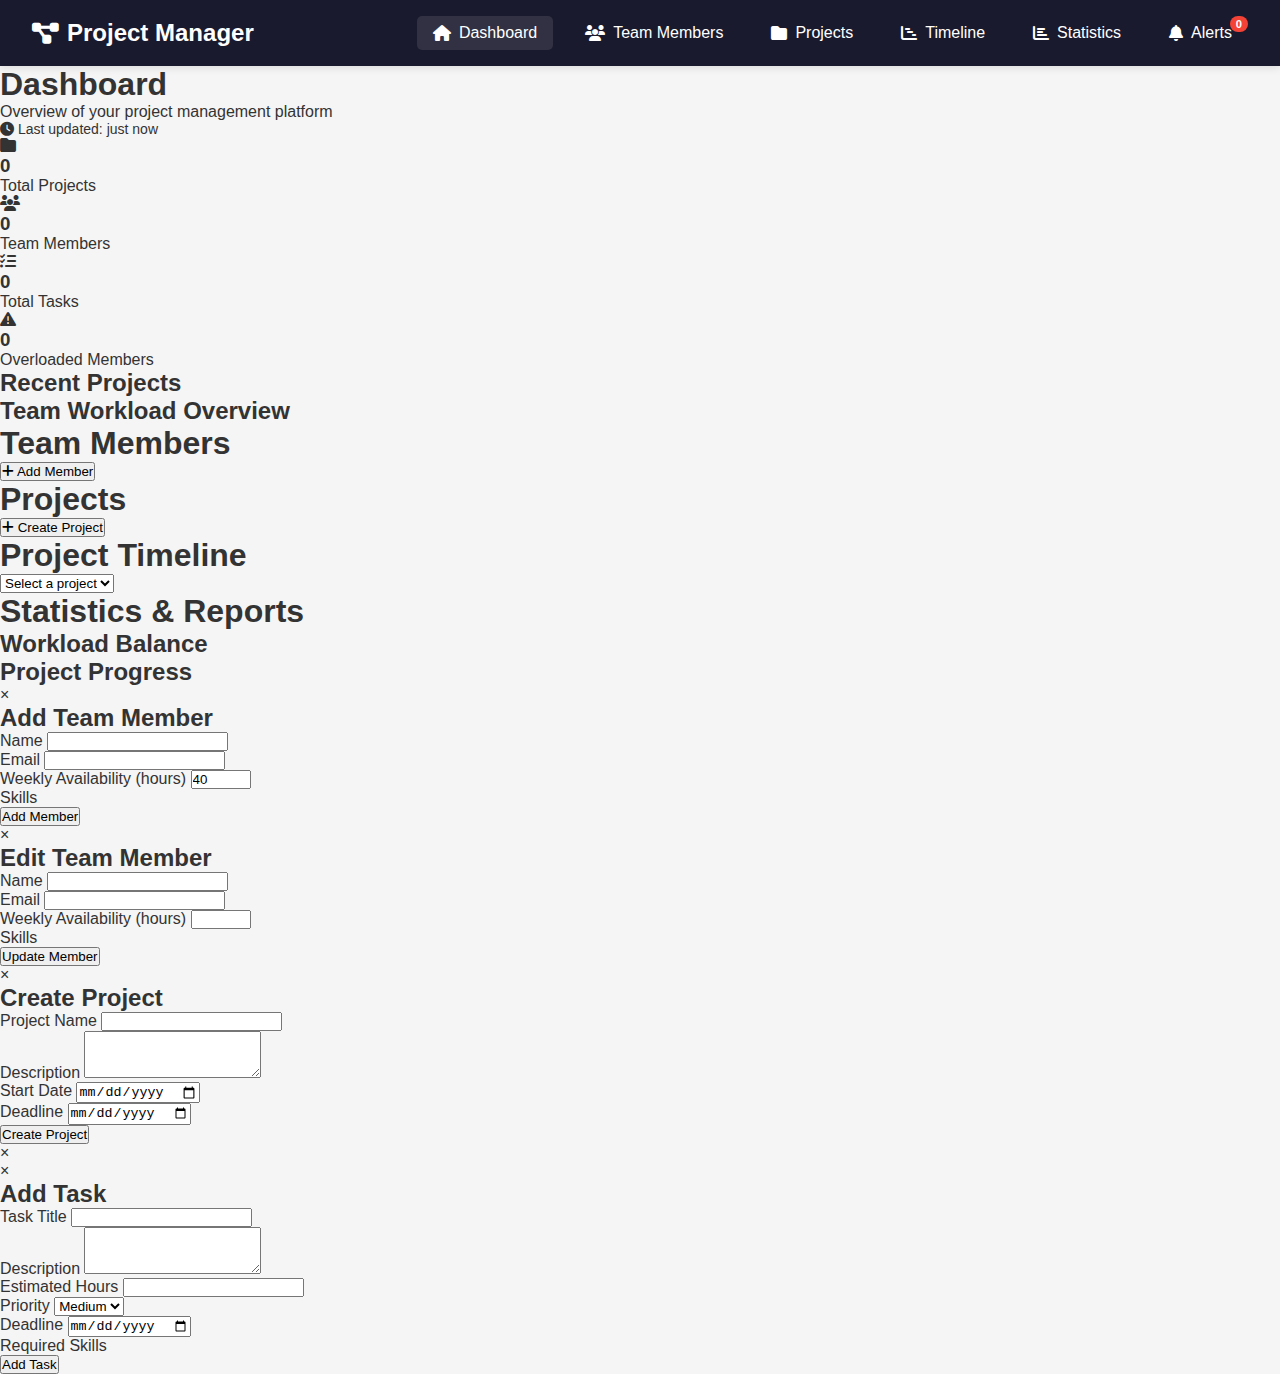
<file: src/main/java/webapp/index.html>
<!DOCTYPE html>
<html lang="en">
<head>
    <meta charset="UTF-8">
    <meta name="viewport" content="width=device-width, initial-scale=1.0">
    <title>Project Management Platform - Professional Dashboard</title>
    <link rel="preconnect" href="https://fonts.googleapis.com">
    <link rel="preconnect" href="https://fonts.gstatic.com" crossorigin>
    <link href="https://fonts.googleapis.com/css2?family=Inter:wght@300;400;500;600;700;800&display=swap" rel="stylesheet">
    <link rel="stylesheet" href="css/style.css">
    <link rel="stylesheet" href="https://cdnjs.cloudflare.com/ajax/libs/font-awesome/6.4.0/css/all.min.css">
</head>
<body>
<nav class="navbar">
    <div class="nav-brand">
        <i class="fas fa-project-diagram"></i>
        <span>Project Manager</span>
    </div>
    <ul class="nav-menu">
        <li><a href="#" onclick="" class="active"><i class="fas fa-home"></i> Dashboard</a></li>
        <li><a  href="#" onclick="showPage('members')"><i class="fas fa-users"></i> Team Members</a></li>
        <li><a href="#" onclick=""><i class="fas fa-folder"></i> Projects</a></li>
        <li><a href="#" onclick=""><i class="fas fa-chart-gantt"></i> Timeline</a></li>
        <li><a href="#" onclick=""><i class="fas fa-chart-bar"></i> Statistics</a></li>
        <li class="alert-badge">
            <a href="#" onclick="">
                <i class="fas fa-bell"></i> Alerts
                <span class="badge" id="alertBadge">0</span>
            </a>
        </li>
    </ul>
</nav>
    <div class="container">
        <!-- Dashboard Page -->
        <div id="dashboard" class="page active">
            <div class="page-header">
                <div>
                    <h1>Dashboard</h1>
                    <p>Overview of your project management platform</p>
                </div>
                <div style="display: flex; gap: 0.5rem; align-items: center;">
                    <span style="color: var(--text-secondary); font-size: 0.875rem;">
                        <i class="fas fa-clock"></i> Last updated: <span id="lastUpdate">just now</span>
                    </span>
                </div>
            </div>
            
            <div class="stats-grid">
                <div class="stat-card">
                    <div class="stat-icon blue">
                        <i class="fas fa-folder"></i>
                    </div>
                    <div class="stat-content">
                        <h3 id="totalProjects">0</h3>
                        <p>Total Projects</p>
                    </div>
                </div>
                <div class="stat-card">
                    <div class="stat-icon green">
                        <i class="fas fa-users"></i>
                    </div>
                    <div class="stat-content">
                        <h3 id="totalMembers">0</h3>
                        <p>Team Members</p>
                    </div>
                </div>
                <div class="stat-card">
                    <div class="stat-icon orange">
                        <i class="fas fa-tasks"></i>
                    </div>
                    <div class="stat-content">
                        <h3 id="totalTasks">0</h3>
                        <p>Total Tasks</p>
                    </div>
                </div>
                <div class="stat-card">
                    <div class="stat-icon red">
                        <i class="fas fa-exclamation-triangle"></i>
                    </div>
                    <div class="stat-content">
                        <h3 id="overloadedMembers">0</h3>
                        <p>Overloaded Members</p>
                    </div>
                </div>
            </div>

            <div class="dashboard-content">
                <div class="card">
                    <h2>Recent Projects</h2>
                    <div id="recentProjects" class="list-container"></div>
                </div>
                <div class="card">
                    <h2>Team Workload Overview</h2>
                    <div id="workloadOverview" class="workload-container"></div>
                </div>
            </div>
        </div>

        <!-- Members Page -->
        <div id="members" class="page">
            <div class="page-header">
                <h1>Team Members</h1>
                <button class="btn btn-primary" onclick="showAddMemberModal()">
                    <i class="fas fa-plus"></i> Add Member
                </button>
            </div>
            <div id="membersList" class="cards-grid"></div>
        </div>
        <!-- Projects Page -->
        <div id="projects" class="page">
            <div class="page-header">
                <h1>Projects</h1>
                <button class="btn btn-primary" onclick="showAddProjectModal()">
                    <i class="fas fa-plus"></i> Create Project
                </button>
            </div>
            <div id="projectsList" class="cards-grid"></div>
        </div>
                <!-- Timeline Page -->
        <div id="timeline" class="page">
            <div class="page-header">
                <h1>Project Timeline</h1>
                <select id="timelineProjectSelect" onchange="loadTimeline()" class="select-input">
                    <option value="">Select a project</option>
                </select>
            </div>
            <div class="card">
                <div id="timelineContainer" class="timeline-canvas-container"></div>
            </div>
        </div>

        <!-- Statistics Page -->
        <div id="statistics" class="page">
            <div class="page-header">
                <h1>Statistics & Reports</h1>
            </div>
            <div class="stats-section">
                <div class="card">
                    <h2>Workload Balance</h2>
                    <div id="workloadChart" class="chart-container"></div>
                </div>
                <div class="card">
                    <h2>Project Progress</h2>
                    <div id="progressChart" class="chart-container"></div>
                </div>
            </div>
        </div>

        <!-- Add Member Modal -->
        <div id="addMemberModal" class="modal">
            <div class="modal-content">
                <span class="close" onclick="closeModal('addMemberModal')">&times;</span>
                <h2>Add Team Member</h2>
                <form id="addMemberForm" onsubmit="addMember(event)">
                    <div class="form-group">
                        <label>Name</label>
                        <input type="text" name="name" required>
                    </div>
                    <div class="form-group">
                        <label>Email</label>
                        <input type="email" name="email" required>
                    </div>
                    <div class="form-group">
                        <label>Weekly Availability (hours)</label>
                        <input type="number" name="weeklyAvailability" min="1" max="168" value="40" required>
                    </div>
                    <div class="form-group">
                        <label>Skills</label>
                        <div id="skillsCheckboxes" class="checkbox-group"></div>
                    </div>
                    <button type="submit" class="btn btn-primary">Add Member</button>
                </form>
            </div>
        </div>

        <!-- Edit Member Modal -->
        <div id="editMemberModal" class="modal">
            <div class="modal-content">
                <span class="close" onclick="closeModal('editMemberModal')">&times;</span>
                <h2>Edit Team Member</h2>
                <form id="editMemberForm" onsubmit="updateMember(event)">
                    <input type="hidden" name="memberId" id="editMemberId">
                    <div class="form-group">
                        <label>Name</label>
                        <input type="text" name="name" id="editMemberName" required>
                    </div>
                    <div class="form-group">
                        <label>Email</label>
                        <input type="email" name="email" id="editMemberEmail" required>
                    </div>
                    <div class="form-group">
                        <label>Weekly Availability (hours)</label>
                        <input type="number" name="weeklyAvailability" id="editMemberAvailability" min="1" max="168" required>
                    </div>
                    <div class="form-group">
                        <label>Skills</label>
                        <div id="editSkillsCheckboxes" class="checkbox-group"></div>
                    </div>
                    <button type="submit" class="btn btn-primary">Update Member</button>
                </form>
            </div>
        </div>
        <!-- Add Project Modal -->
    <div id="addProjectModal" class="modal">
        <div class="modal-content">
            <span class="close" onclick="closeModal('addProjectModal')">&times;</span>
            <h2>Create Project</h2>
            <form id="addProjectForm" onsubmit="addProject(event)">
                <div class="form-group">
                    <label>Project Name</label>
                    <input type="text" name="name" required>
                </div>
                <div class="form-group">
                    <label>Description</label>
                    <textarea name="description" rows="3"></textarea>
                </div>
                <div class="form-group">
                    <label>Start Date</label>
                    <input type="date" name="startDate" required>
                </div>
                <div class="form-group">
                    <label>Deadline</label>
                    <input type="date" name="deadline" required>
                </div>
                <button type="submit" class="btn btn-primary">Create Project</button>
            </form>
        </div>
    </div>

    <!-- View Project Details Modal -->
    <div id="projectDetailsModal" class="modal">
        <div class="modal-content large">
            <span class="close" onclick="closeModal('projectDetailsModal')">&times;</span>
            <div id="projectDetailsContent"></div>
        </div>
    </div>
    
    <!-- Add Task Modal -->
    <div id="addTaskModal" class="modal">
        <div class="modal-content">
            <span class="close" onclick="closeModal('addTaskModal')">&times;</span>
            <h2>Add Task</h2>
            <form id="addTaskForm" onsubmit="addTask(event)">
                <input type="hidden" name="projectId" id="taskProjectId">
                <div class="form-group">
                    <label>Task Title</label>
                    <input type="text" name="title" required>
                </div>
                <div class="form-group">
                    <label>Description</label>
                    <textarea name="description" rows="3"></textarea>
                </div>
                <div class="form-group">
                    <label>Estimated Hours</label>
                    <input type="number" name="estimatedHours" min="0.5" step="0.5" required>
                </div>
                <div class="form-group">
                    <label>Priority</label>
                    <select name="priority">
                        <option value="LOW">Low</option>
                        <option value="MEDIUM" selected>Medium</option>
                        <option value="HIGH">High</option>
                        <option value="URGENT">Urgent</option>
                    </select>
                </div>
                <div class="form-group">
                    <label>Deadline</label>
                    <input type="date" name="deadline">
                </div>
                <div class="form-group">
                    <label>Required Skills</label>
                    <div id="taskSkillsCheckboxes" class="checkbox-group"></div>
                </div>
                <button type="submit" class="btn btn-primary">Add Task</button>
            </form>
        </div>
    </div>


    </div>
    <script src="js/members.js"></script>
    <script src="js/projects.js"></script>
    <script src="js/core.js"></script>
    <script src="js/skills.js"></script>
</body>
</html>
</file>
<file: src/main/java/webapp/css/style.css>
* {
    margin: 0;
    padding: 0;
    box-sizing: border-box;
}

:root {
    --primary-color: #4CAF50;
    --danger-color: #f44336;
    --dark-bg: #1a1a2e;
    --light-bg: #f5f5f5;
    --text-primary: #333;
    --shadow: 0 2px 8px rgba(0,0,0,0.1);
}

body {
    font-family: 'Segoe UI', Tahoma, Geneva, Verdana, sans-serif;
    background-color: var(--light-bg);
    color: var(--text-primary);
}

/* Navbar */
.navbar {
    background-color: var(--dark-bg);
    color: white;
    padding: 1rem 2rem;
    display: flex;
    justify-content: space-between;
    align-items: center;
    box-shadow: var(--shadow);
}

.nav-brand {
    display: flex;
    align-items: center;
    font-size: 1.5rem;
    font-weight: bold;
    gap: 0.5rem;
}

.nav-menu {
    display: flex;
    list-style: none;
    gap: 1rem;
}

.nav-menu a {
    color: white;
    text-decoration: none;
    padding: 0.5rem 1rem;
    border-radius: 5px;
    transition: background-color 0.3s;
    display: flex;
    align-items: center;
    gap: 0.5rem;
}

.nav-menu a:hover,
.nav-menu a.active {
    background-color: rgba(255, 255, 255, 0.1);
}

.alert-badge {
    position: relative;
}

.badge {
    position: absolute;
    top: 0;
    right: 0;
    background-color: var(--danger-color);
    color: white;
    border-radius: 10px;
    padding: 2px 6px;
    font-size: 0.7rem;
    font-weight: bold;
}

/* Responsive */
@media (max-width: 768px) {
    .navbar {
        flex-direction: column;
        gap: 1rem;
    }

    .nav-menu {
        flex-wrap: wrap;
        justify-content: center;
    }
}
</file>
